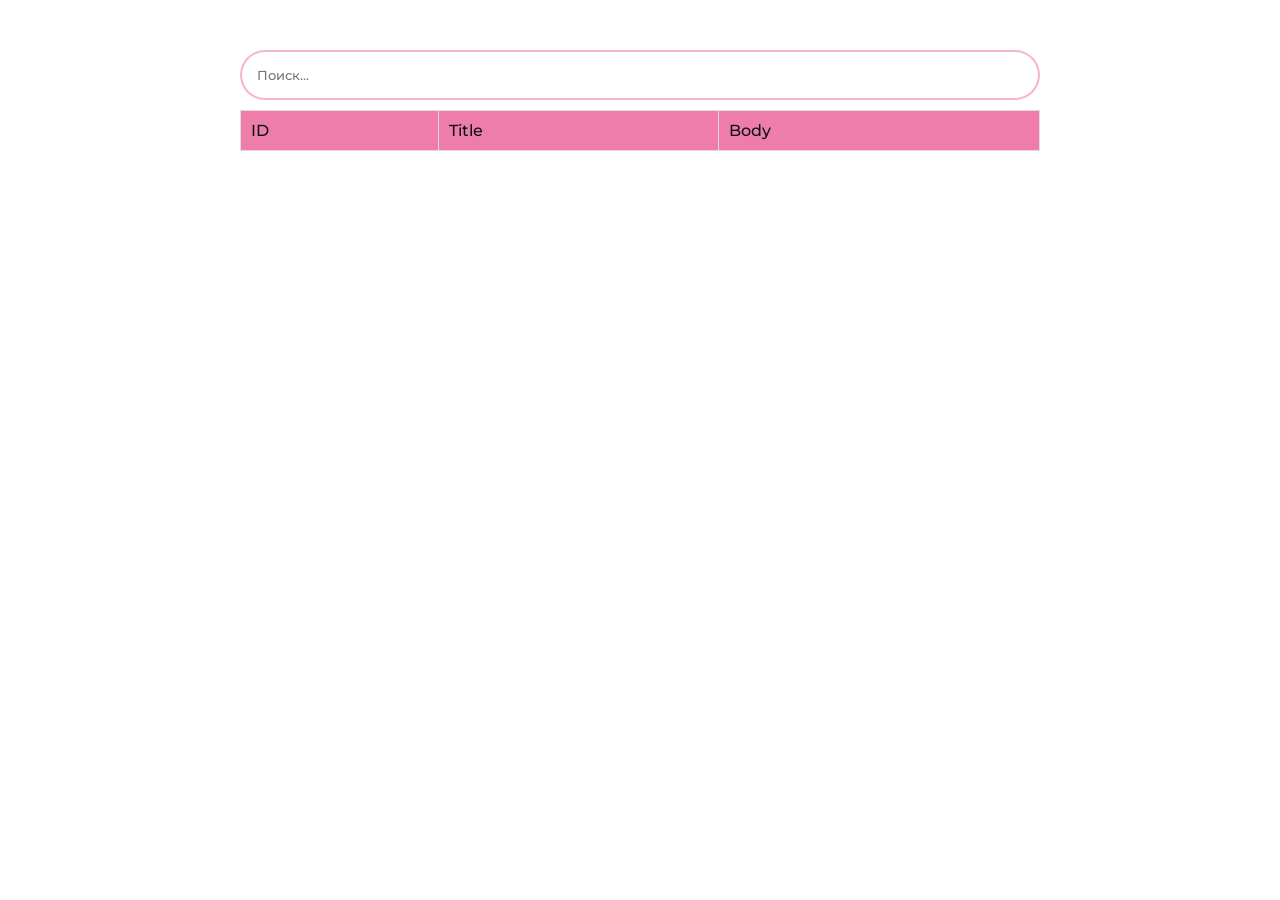
<file: practice-2/index.html>
<!DOCTYPE html>
<html lang="en">

<head>
    <meta charset="UTF-8">
    <meta name="viewport" content="width=device-width, initial-scale=1.0">
    <title>practice-2</title>
    <link rel="stylesheet" href="styles.css">
    <script src="script.js" defer></script>
</head>

<body>

    <div class="container">
        <input type="text" id="searchInput" placeholder="Поиск..." />
        <table id="dataTable">
            <thead>
                <tr>
                    <th>ID</th>
                    <th>Title</th>
                    <th>Body</th>
                </tr>
            </thead>
            <tbody id="tableBody"></tbody>
        </table>
        <span id="noMatch" style="display:none;">Нет совпадений!</span>
    </div>

</body>

</html>
</file>
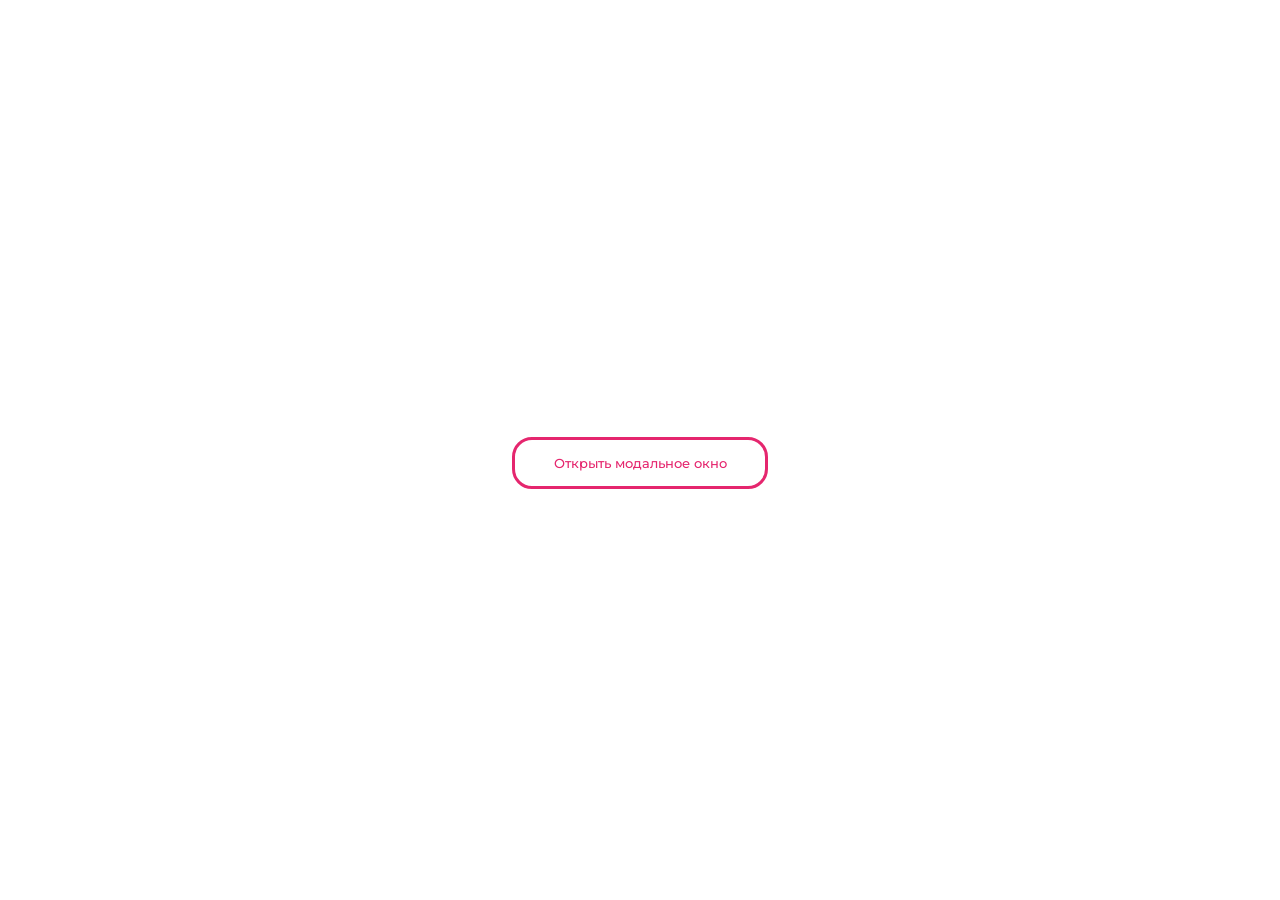
<file: practice/index.html>
<!DOCTYPE html>
<html lang="ru">

<head>
    <meta charset="UTF-8">
    <meta name="viewport" content="width=device-width, initial-scale=1.0">
    <title>practice 1</title>
    <link rel="stylesheet" href="styles.css">
    <script src="script.js" defer></script>
</head>

<body>

    <div class="modal modal--hidden" id="modal">
        <div class="modal__content">
            <h2 class="modal__title">Стать партнёром проекта</h2>
            <form class="form" id="feedbackForm">
                <div class="form__group">
                    <div class="form__fields">
                        <div class="form__field required">
                            <input type="text" id="organization" class="form__input" placeholder="Название организации"
                                required>
                        </div>
                        <div class="form__field required">
                            <input type="tel" id="phone" class="form__input" placeholder="Телефон" required required
                                pattern="\+7 \(\d{3}\) \d{3}-\d{2}-\d{2}" title="Формат: +7 (123) 456-78-90">
                        </div>
                        <div class="form__field required">
                            <input type="email" id="email" class="form__input" placeholder="E-mail" required>
                        </div>
                    </div>

                    <!-- Область для загрузки логотипа -->
                    <div class="form__field form__logo-upload">
                        <label for="logo" class="form__label">
                            <span class="required-indicator">*</span>Логотип (jpeg, png)</label>
                        <div class="logo-container" onclick="document.getElementById('logo').click();">
                            <input type="file" id="logo" accept=".jpeg, .jpg, .png"
                                class="form__input form__input--file" style="display: none;">
                            <img id="logoPreview" class="logo-preview" src="img/krutoiYa.jpeg" alt="Логотип">
                            <div class="hover-logo">
                                <span class="hover-text"><img src="img/file.svg" alt=""></span>
                                <span class="hover-text">Выберите файл</span>
                            </div>
                            <button id="resetLogo" class="reset-logo-button" type="button"><img
                                    src="img/resetImg.svg"></button>
                        </div>
                    </div>
                </div>

                <div class="form__field">
                    <label for="direction" class="form__label">
                        <span class="required-indicator">*</span>Направление</label>
                    <select id="direction" class="form__select" required>
                        <option value="" disabled>Выберите направление</option>
                        <option value="ecology" selected>Экология</option>
                        <option value="psychology">Психология</option>
                        <option value="informatics">Информатика</option>
                    </select>
                </div>
                <div class="form__field">
                    <input type="text" id="website" class="form__input" value="avc.ru">
                    <img src="img/site.svg" alt="Сайт" class="input-icon">
                </div>
                <div class="form__field">
                    <input type="text" id="vk" class="form__input" value="vk.com/shans">
                    <img src="img/vk.svg" alt="vk" class="input-icon">
                </div>
                <div class="form__field">
                    <input type="text" id="ok" class="form__input" value="ok.com/shans">
                    <img src="img/ok.svg" alt="ok" class="input-icon">
                </div>
                <div class="form__field">
                    <input type="text" id="facebook" class="form__input" value="facebook.com/shans">
                    <img src="img/facebook.svg" alt="facebook" class="input-icon">
                </div>
                <div class="form__field">
                    <input type="text" id="instagram" class="form__input" value="instagram.com/shans">
                    <img src="img/inst.svg" alt="instagram" class="input-icon">
                </div>
                <div class="form__field">
                    <input type="text" id="youtube" class="form__input" value="youtube.com/shans">
                    <img src="img/yt.svg" alt="youtube" class="input-icon">
                </div>
                <div class="form__field">
                    <input type="text" id="manager" class="form__input" placeholder="Руководитель">
                </div>


                <button type="submit" class="form__submit">Стать партнёром проекта</button>
                <button class="modal__close" id="closeModal">Отменить</button>
            </form>
        </div>

    </div>
    <button id="openModal" class="button">Открыть модальное окно</button>


</body>

</html>
</file>
<file: practice-2/styles.css>
@import url('https://fonts.googleapis.com/css2?family=Montserrat:ital,wght@0,100..900;1,100..900&display=swap');

* {
    margin: 0;
    padding: 0;
    box-sizing: border-box;
    font-family: "Montserrat", sans-serif;
    color: #0C1014;
    font-weight: 500;
}

body {
    font-family: Arial, sans-serif;
    margin: 50px;
}

.container {
    max-width: 800px;
    margin: auto;
}

input {
    padding: 15px;
    width: 100%;
    box-sizing: border-box;
    margin-bottom: 10px;
    border-radius: 30px;
    border: 2px solid #e5266f58;
    transition: border-color 0.3s ease;
}

input:focus {
    border: 2px solid #e5266fd0;
    outline: none;
}

table {
    width: 100%;
    border-collapse: collapse;
}

th,
td {
    border: 1px solid #ddd;
    padding: 10px;
}

th {
    background-color: #e5266f98;
    transition: background-color 0.3s ease, color 0.2s ease;
    text-align: left;
}

th:hover {
    background-color: #e5266f;
    cursor: pointer;
    color: white;
}

#noMatch {
    color: red;
}
</file>
<file: practice/styles.css>
@import url('https://fonts.googleapis.com/css2?family=Montserrat:ital,wght@0,100..900;1,100..900&display=swap');

* {
    margin: 0;
    padding: 0;
    box-sizing: border-box;
    font-family: "Montserrat", sans-serif;
    color: #0C1014;
    font-weight: 600;
}

body {
    width: 100%;
    height: 100dvh;
    display: flex;
    align-items: center;
    justify-content: center;
}

/* MODAL */
.modal {
    display: flex;
    justify-content: center;
    align-items: center;
    position: fixed;
    z-index: 1;
    top: 0;
    left: 0;
    width: 100%;
    height: 100%;
    background-color: rgba(0, 0, 0, 0.5);
    /* overflow-y: auto; */
}

.modal--hidden {
    display: none;
}

.modal__content {
    margin: 25px;
    width: 754px;
    height: fit-content;
    background-color: white;
    padding: 20px 98px;
    padding-top: 53px;
    border-radius: 12px;
    max-height: 90vh;
    overflow-y: auto;
}

@media (max-width: 682px) {
    .modal__content {
        padding: 20px;
        padding-top: 53px;
    }
}

.modal__title {
    font-weight: 800;
    padding-bottom: 35px;
}

.modal__close {
    background: 0;
    color: #0848C0;
    border: 0;
    width: 100%;
    margin-top: 15px;
    margin-bottom: 30px;
    font-weight: 500;
    cursor: pointer;
}

/* LOGO */
.logo-container {
    position: relative;
    /* display: inline-block; */
}

.logo-preview {
    margin-top: 15px;
    width: 155px;
    height: 155px;
    border: 1px solid #ccc;
    border-radius: 99px;
    transition: filter 0.3s ease;
    cursor: pointer;
}

@media (max-width: 682px) {
    .logo-preview {
        width: 150px;
        height: 150px;
    }
}

.hover-logo {
    position: absolute;
    display: flex;
    flex-direction: column;
    text-align: center;
    top: 52%;
    left: 48%;
    transform: translate(-50%, -50%);
    cursor: pointer;
}

.hover-text {
    color: white;
    text-decoration: underline;
    opacity: 0;
    transition: opacity 0.3s ease;
}

.logo-container:hover .logo-preview {
    filter: brightness(0.7);
}

.logo-container:hover .hover-text {
    opacity: 1;
}

.reset-logo-button {
    position: absolute;
    top: 10px;
    right: 10px;
    background: none;
    border: none;
    color: #D90000;
    font-size: 20px;
    cursor: pointer;
    display: none;
    z-index: 1;
}

.logo-container:hover .reset-logo-button {
    display: block;
}

/* FORM */
.form__label {
    color: #6A6E72;
    font-weight: 700;
    font-size: 12px;
}

.required-indicator {
    font-weight: 800;
    color: #D90000;
    margin-right: 4px;
}

.form__group {
    display: flex;
}

.form__fields {
    display: flex;
    flex-direction: column;
    flex-grow: 1;
}

.form__field {
    margin-bottom: 25px;
    position: relative;
}

.form__input::placeholder {
    color: #999;
    padding-left: 4px;
    font-size: 12px;
}

.form__input:focus::placeholder {
    transform: translateY(-12px);
    font-size: 10px;
    transition: transform 0.2s ease;
}

.form__field.required::before {
    content: "*";
    color: #D90000;
    position: absolute;
    left: 10px;
    top: 16px;
}

.form__field.required:focus::before {
    transform: translateY(-12px);
}

.form__input,
.form__select {
    border: 1px solid #D6DADE;
    width: 100%;
    padding: 15px;
    /* box-sizing: border-box; */
}

.form__input {
    padding-left: 20px;
    padding-right: 40px;
}

.input-icon {
    position: absolute;
    right: 15px;
    top: 50%;
    transform: translateY(-50%);
    pointer-events: none;
    width: 18px;
    height: 18px;
}

.form__logo-upload {
    margin-left: 25px;
}

.form__submit {
    margin-top: 25px;
    padding: 15px;
    width: 100%;
    background-color: #E5266E;
    border: 0;
    color: white;
    font-weight: 500;
    cursor: pointer;
}

.button {
    margin-top: 25px;
    padding: 15px;
    width: 20%;
    border-radius: 20px;
    background: 0;
    border: 3px solid #E5266E;
    color: #E5266E;
    font-weight: 500;
    cursor: pointer;
}

@media (max-width: 682px) {
    .button {
        width: 50%;
    }
}

/* SCROLL */
.modal__content::-webkit-scrollbar {
    width: 10px;
}

.modal__content::-webkit-scrollbar-track {
    background: rgba(0, 0, 0, 0.1);
    border-radius: 99px;
}

.modal__content::-webkit-scrollbar-thumb {
    background: #e5266f58;
    border-radius: 99px;
}

.modal__content::-webkit-scrollbar-thumb:hover {
    background: #e5266fd0;
}
</file>
